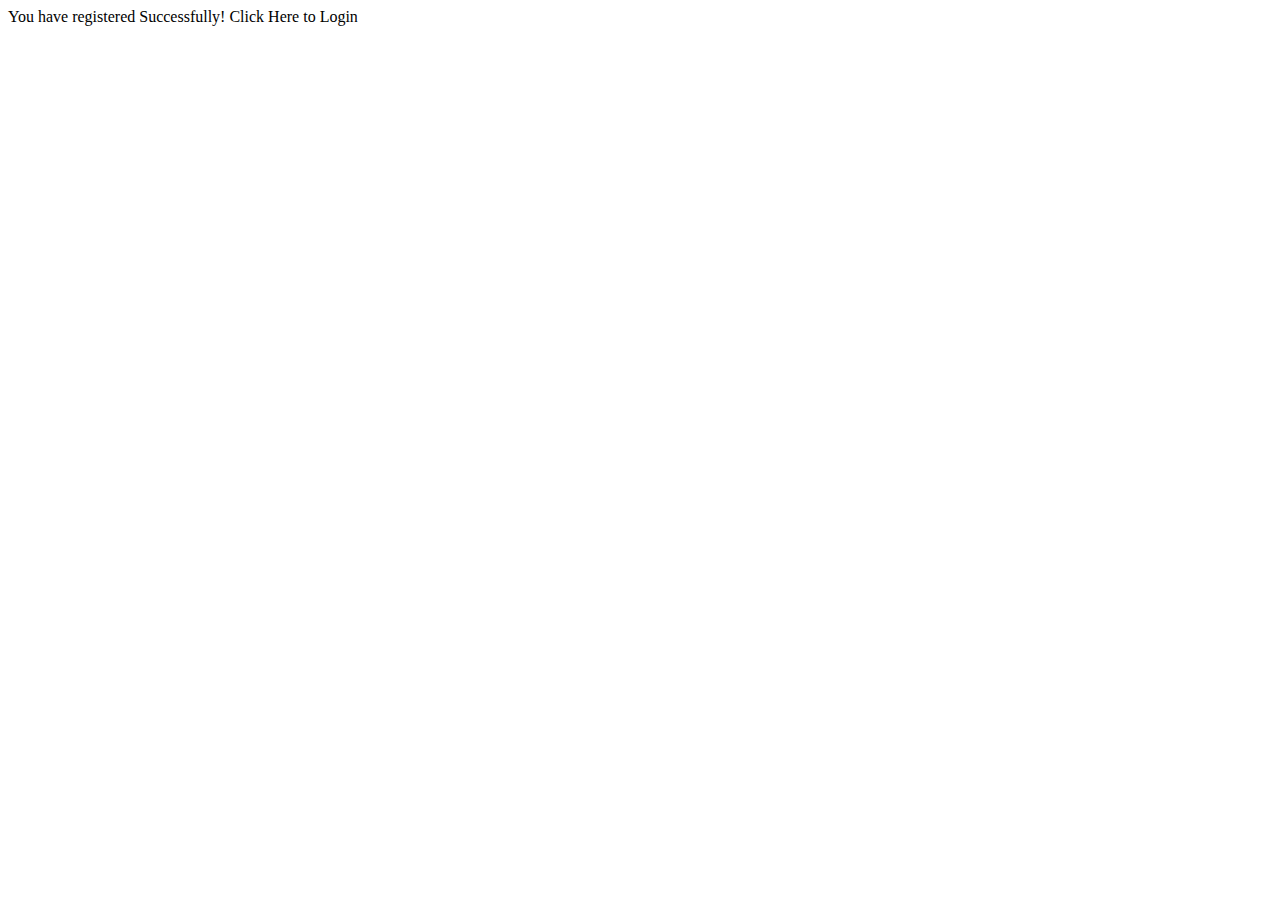
<file: IPLFantasyLeague/src/main/resources/templates/admin_register_success.html>
<!DOCTYPE html>
<html  lang="en" xmlns:th="http://www.thymeleaf.org">
<head>
<meta charset="ISO-8859-1">
<title>Registered successfully</title>
</head>
<body>
You have registered Successfully!

Click Here to <a th:href="@{/admin}">Login</a>
</body>
</html>
</file>
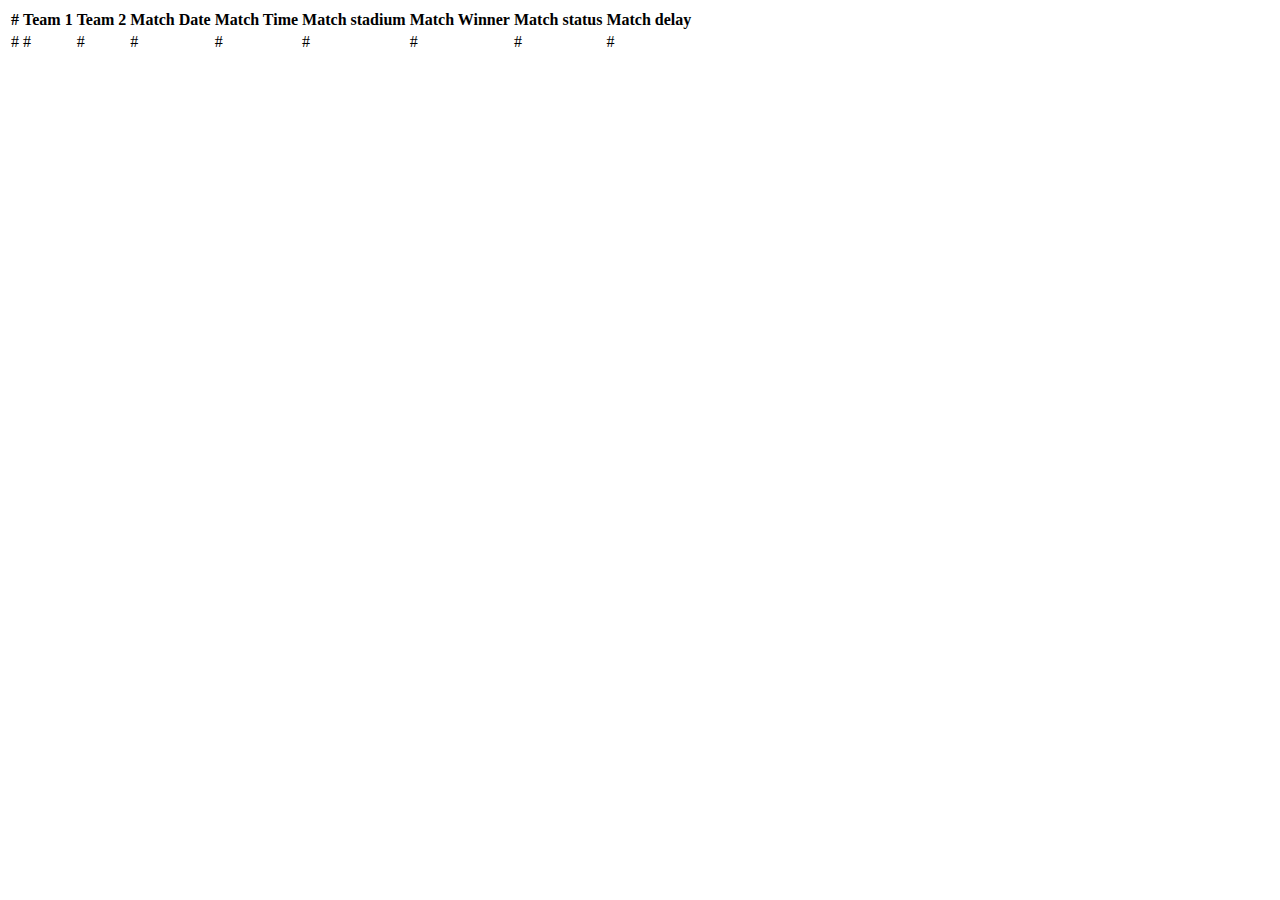
<file: IPLFantasyLeague/src/main/resources/templates/home.html>
<!DOCTYPE html>
<html lang=en xmlns:th="http://www.thymleaf.org">
<head>
<meta charset="ISO-8859-1">
<title>Welcome to IPL Fantasy League</title>
<link
	href="https://cdn.jsdelivr.net/npm/bootstrap@5.1.3/dist/css/bootstrap.min.css"
	rel="stylesheet"
	integrity="sha384-1BmE4kWBq78iYhFldvKuhfTAU6auU8tT94WrHftjDbrCEXSU1oBoqyl2QvZ6jIW3"
	crossorigin="anonymous">
</head>
<body>
<div class="table-responsive ">
			<table class="table table-striped table-sm">
				<thead>
					<tr>
						<th scope="col">#</th>
						<th scope="col">Team 1</th>
						<th scope="col">Team 2</th>
						<th scope="col">Match Date</th>
						<th scope="col">Match Time</th>
						<th scope="col">Match stadium</th>
						<th scope="col">Match Winner</th>
						<th scope="col">Match status</th>
						<th scope="col">Match delay</th>
					</tr>
				</thead>
				<tbody>
					<tr th:each="mtchlist: ${teamstats}">
						<td th:text="${mtchlist.match_id}">#</td>
						<td th:text="${mtchlist.teamdetails.team_name}">#</td>
						<td th:text="${mtchlist.teamdetails2.team_name}">#</td>
						<td th:text="${mtchlist.match_date}">#</td>
						<td th:text="${mtchlist.match_time}">#</td>
						<td th:text="${mtchlist.match_stadium}">#</td>
						<td th:text="${mtchlist.winner}">#</td>
						<td th:text="${mtchlist.status}">#</td>
						<td th:text="${mtchlist.delay}">#</td>
					</tr>
				</tbody>
			</table>
		</div>
</body>
</html>
</file>
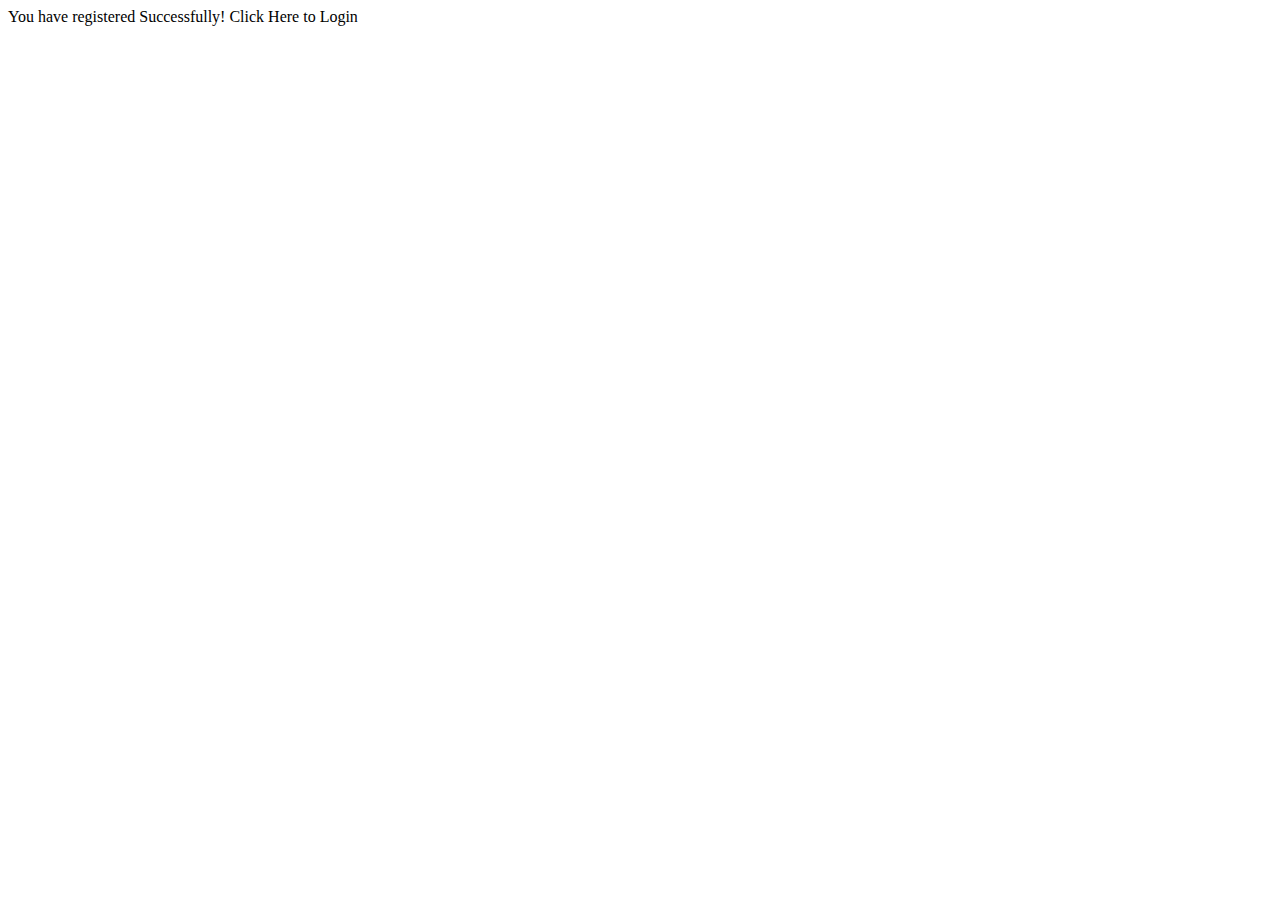
<file: IPLFantasyLeague/src/main/resources/templates/register_success.html>
<!DOCTYPE html>
<html  lang="en" xmlns:th="http://www.thymeleaf.org">
<head>
<meta charset="ISO-8859-1">
<title>Registered successfully</title>
</head>
<body>
You have registered Successfully!

Click Here to <a th:href="@{/bidder}">Login</a>
</body>
</html>
</file>
